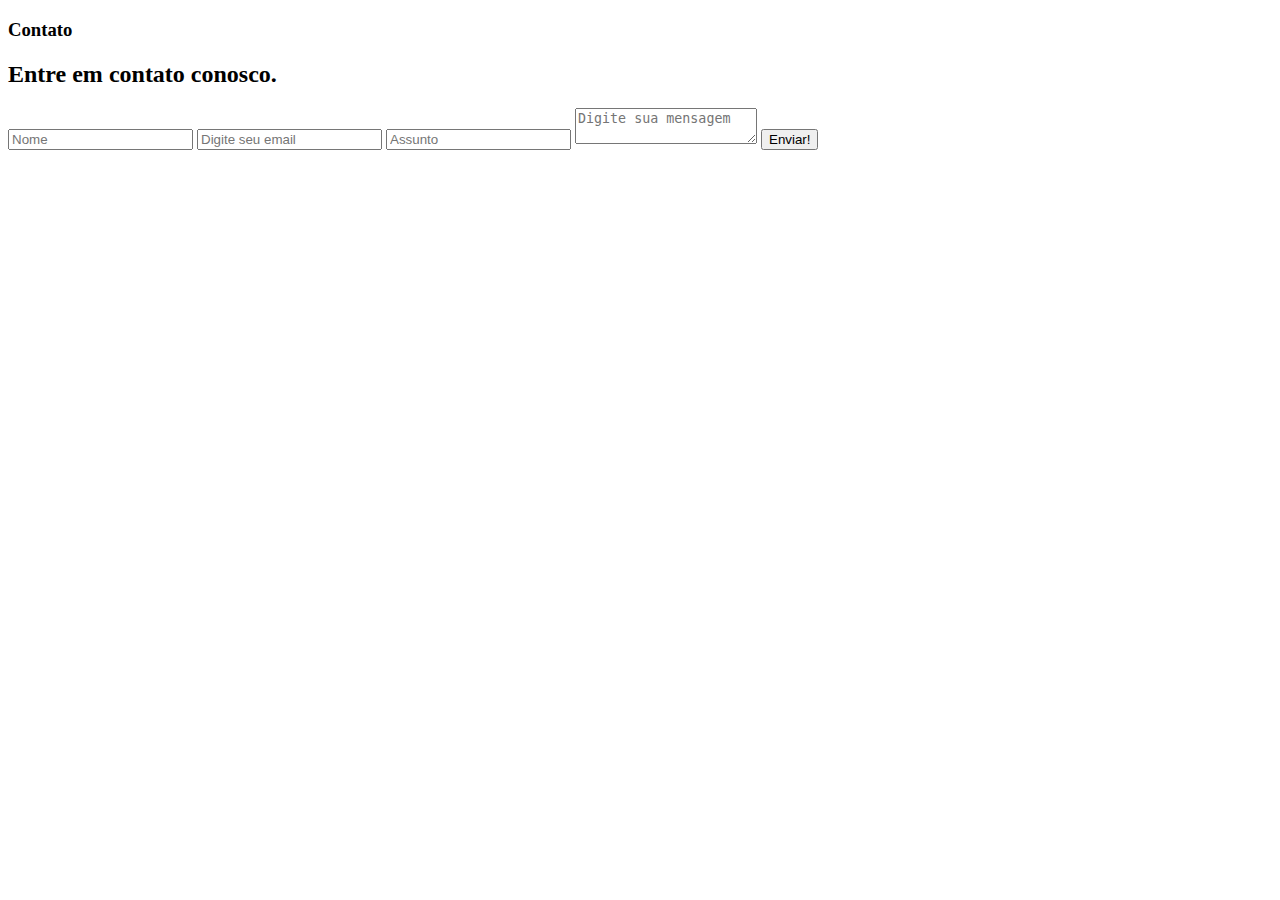
<file: contact.html>
<!DOCTYPE html>
<html lang="pt-br">

    <main class="main-container main-container-contact min-height">
        <section class="configs-contact">
            <h3 class="section-configs-h3">Contato</h3>
            <h2 class="section-configs-h2">Entre em <span>contato conosco</span>.</h2>
            <form class="contact-form">
                <input class="input-field-data" type="text" placeholder="Nome" required>
                <input class="input-field-data" type="email" placeholder="Digite seu email" required>
                <input class="input-field-message-title" type="text" placeholder="Assunto">
                <textarea placeholder="Digite sua mensagem"></textarea>
                <button class="form-btn">Enviar!</button>
            </form>
        </section>
    </main>
</file>
